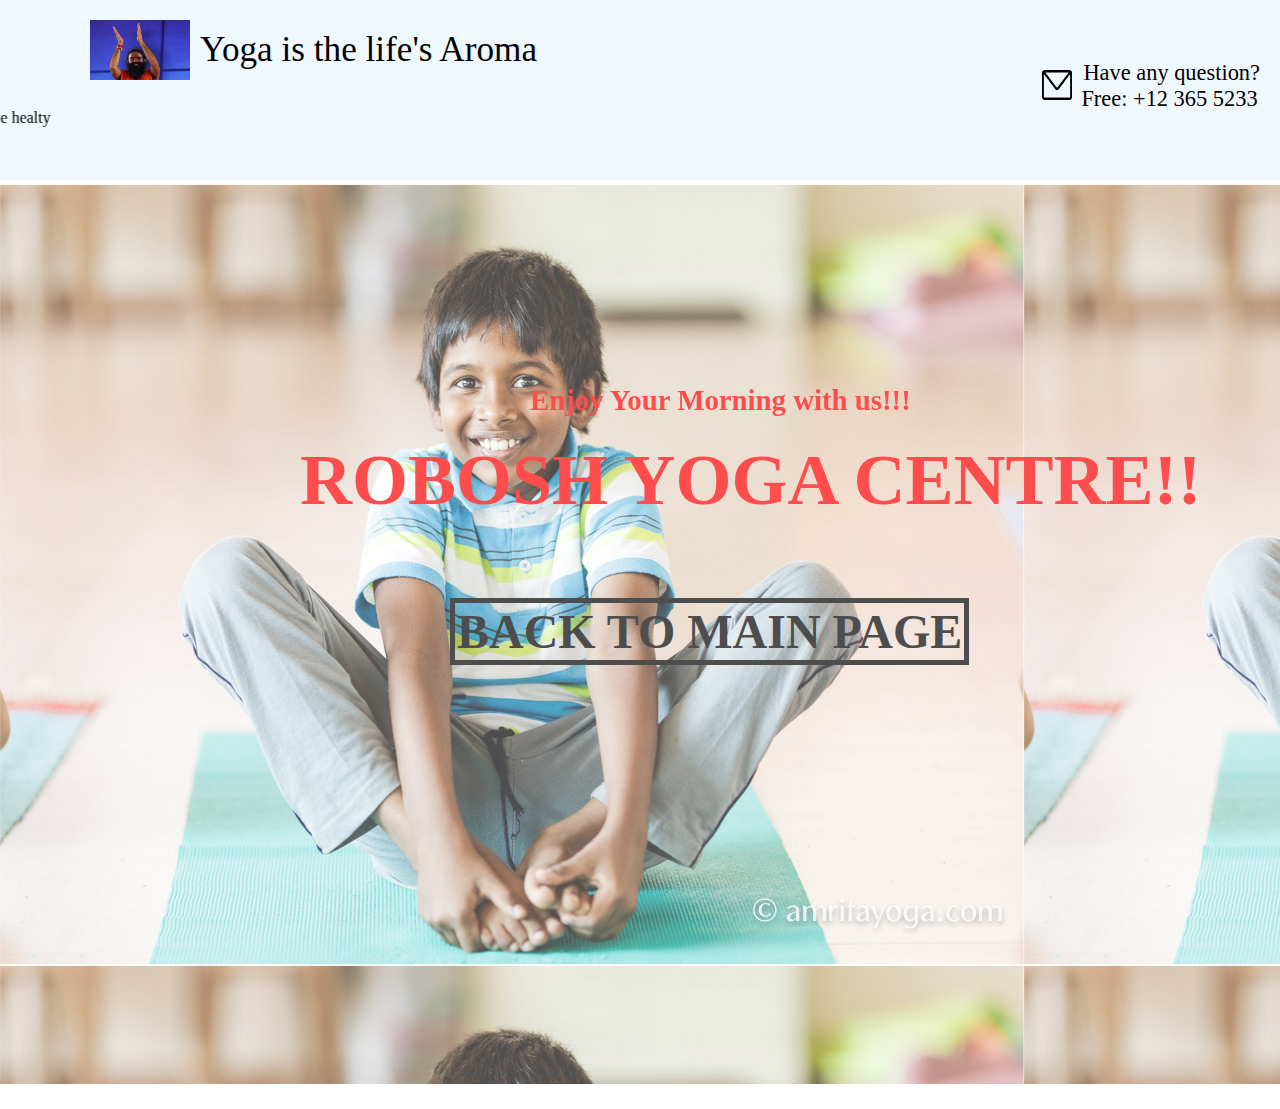
<file: index.html>
<html>
    <head>
        <title>index</title>
        <link href="style.css" rel="stylesheet" type="text/css">
    </head>
    <body>
        <div id="topbar">
            <img src="yoga9.jpg"id="logo">
            <p class="ask">
                
                <img src="messge.png" class="askimg"> &nbsp;Have any question?<br>&nbsp;&nbsp;&nbsp;&nbsp;&nbsp; &nbsp;Free: +12 365 5233

            <p id="comp">Yoga is the life's Aroma</p>
            <marquee direction="right"id="marq">The best way to live healty</marquee>
        </div>
        <div id="bg">
            <b>
                <p id="subtitle">Enjoy Your Morning with us!!!</p>
                <p id="title">ROBOSH YOGA CENTRE!!</p>
                <a href="projectf.html" id="book">BACK TO MAIN PAGE</a>
            </b>
        </div>
        <footer id="foot">

        </footer>
    </body>
</html>
</file>
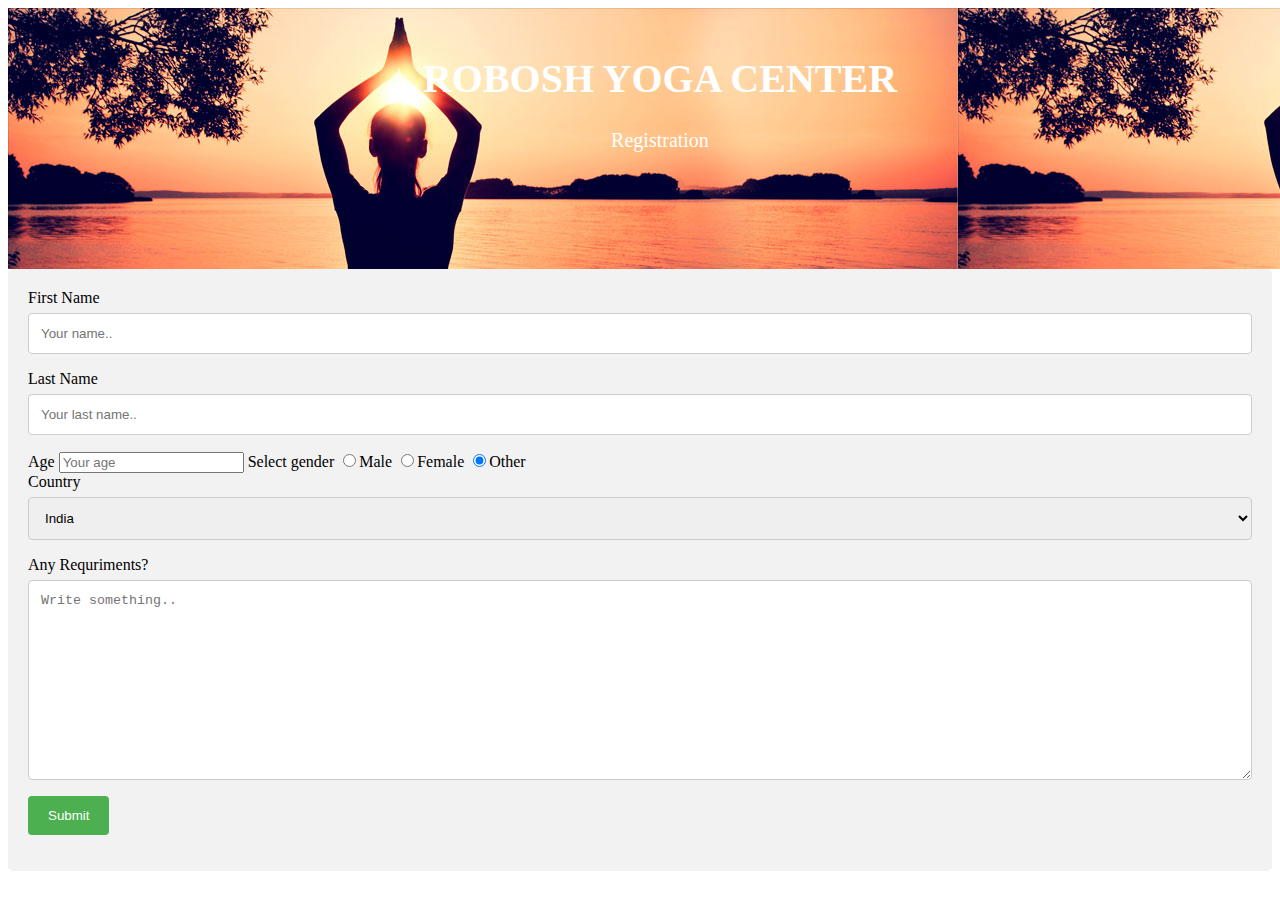
<file: contact.html>
<html>
    <head>
        <title>contact</title>
        <link href="contact.css" rel="stylesheet" type="text/css">
    </head>
    <div id="topbar">
           <h1>ROBOSH YOGA CENTER</h1>
            <p id="comp">Registration</p>
    </div> <body>
    <div class="container">
  <form action="action_page.php">
 <label for="fname">First Name</label>
    <input type="text" id="fname" name="firstname" placeholder="Your name..">
 <label for="lname">Last Name</label>
    <input type="text" id="lname" name="lastname" placeholder="Your last name..">
 <label for="lname">Age</label>
    <input type="number" id="age" name="age" placeholder="Your age">
      Select gender
    <input type="radio" name="gender" value="male"checked>Male
    <input type="radio" name="gender" value="female"checked>Female
      <input type="radio" name="gender" value="Other"checked>Other
 <br>  <label for="country">Country</label>
    <select id="country" name="country">
      <option value="India">India</option>
      <option value="canada">Canada</option>
      <option value="usa">USA</option>
    </select>
 <label for="subject">Any Requriments?</label>
    <textarea id="subject" name="subject" placeholder="Write something.." style="height:200px"></textarea>
  <input type="submit" value="Submit">
 </form>
</div>
  </body>
</html>
</file>
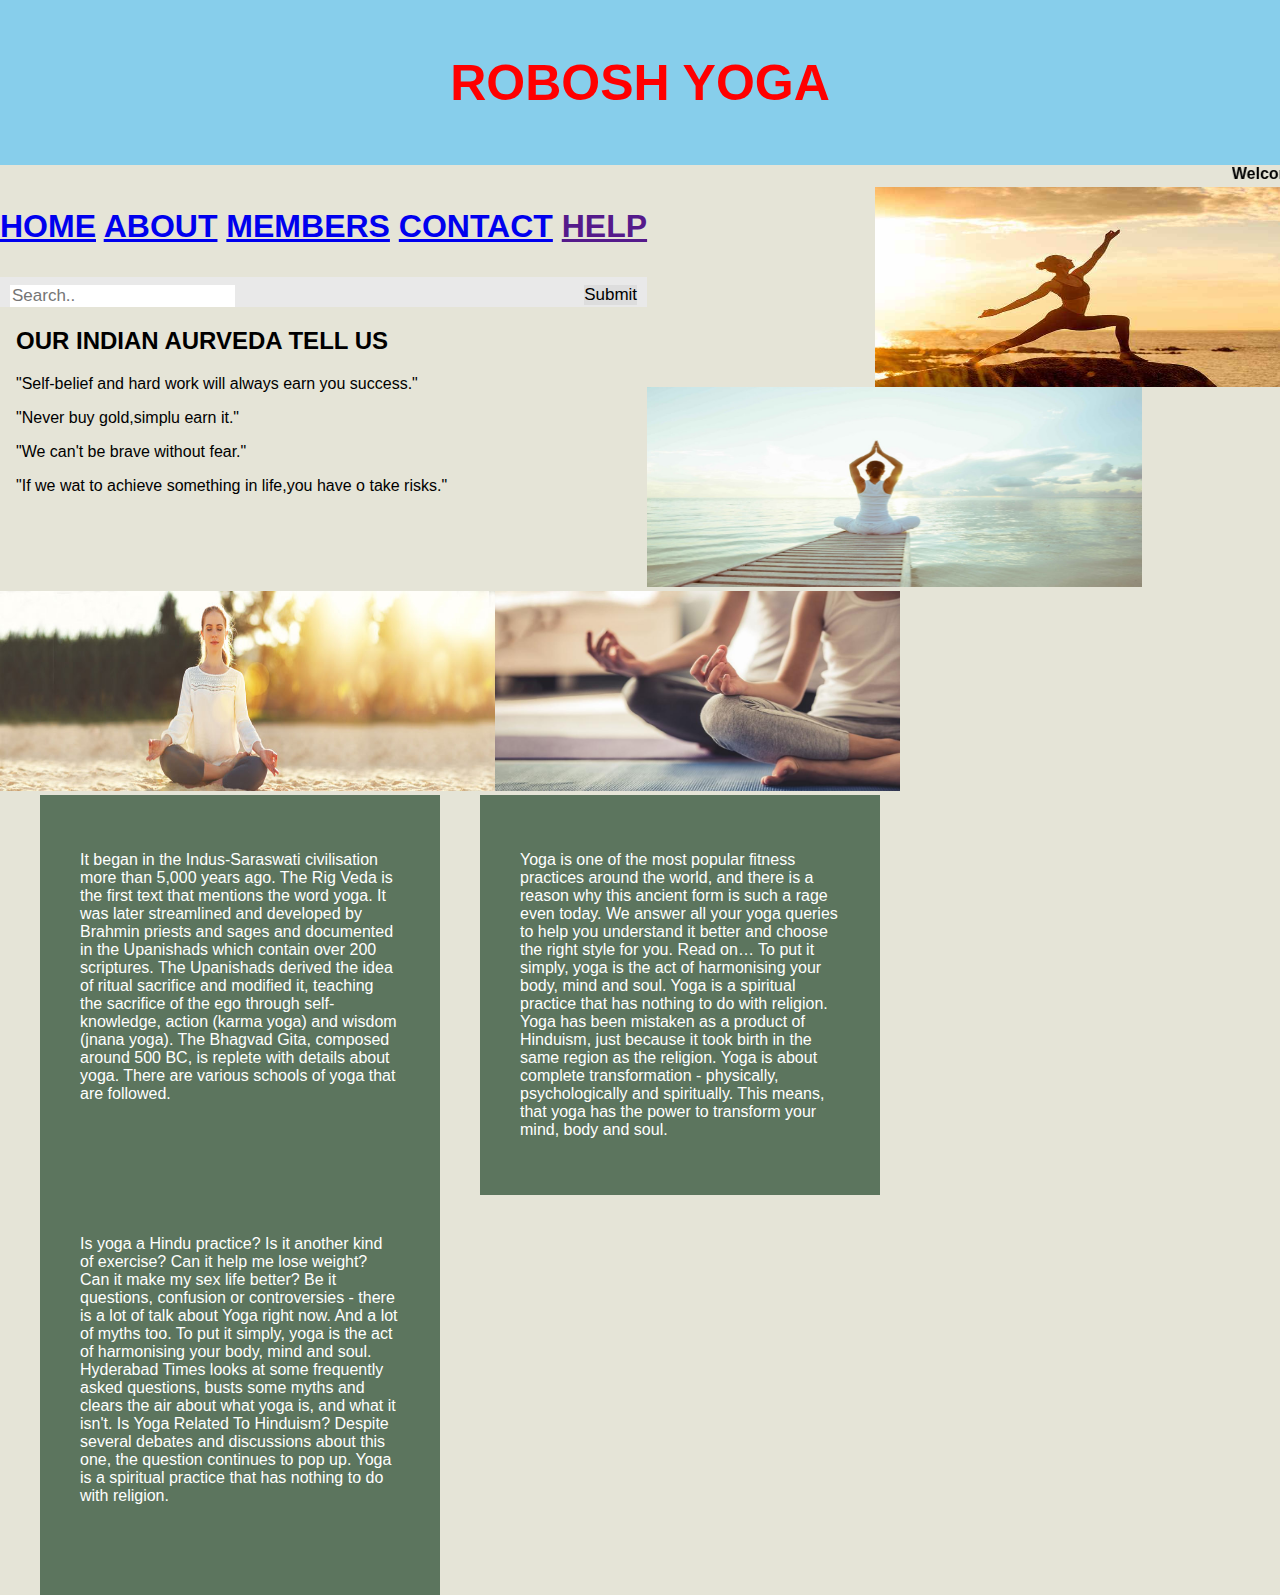
<file: projectf.html>
﻿<!DOCTYPE html>
<head>
<title>project</title>
<style>
body {
  font-family: Arial, Helvetica, sans-serif;
}
header {
  background-color:skyblue;
  padding: 20px;
  text-align: center;
  font-size: 25px;
  color: red;
}
article
 {

  margin-left:40px;
  float: left;
  padding:40px;
  width:400px;
  background-color: #5c755e;
  height: 400px;
  color:white;
}
section:after {
  content: "";
  display: table;
  clear: both;
}
nav
{
  float: left;
  padding:0px;

}
@media(max-width:600px)
{
  nav,article
  {
    width:100%;
    height:500px;
  }
}
</style>
</head>
<body bgcolor="#e5e4d7">
<center height="200px">
<header>
<h1>ROBOSH YOGA</h1>
</center>
<marquee><b>Welcome To Our World!!!</b></marquee></h2>
</header>
<section>
<nav>
<p>
        <meta name="viewport" content="width=device-width, initial-scale=1">
<style>
* {box-sizing: border-box;}

body {
  margin: 0;
  font-family: Arial, Helvetica, sans-serif;
}

.topnav {
  overflow: hidden;
  background-color: #e9e9e9;
}
,
.topnav a {
  float: left;
  display: block;
  color: black;
  text-align: center;
  padding: 14px 16px;
  text-decoration: none;
  font-size: 17px;
}

.topnav a:hover {
  background-color: #ddd;
  color: black;
}

    .topnav a.active {
  background-color: #2196F3;
  color: white;
}

.topnav .search-container {
    padding-left: 10px;
}

.topnav input[type=text] {
  margin-top: 8px;
  font-size: 17px;
  border: none;
}

.topnav .search-container button {
  float: right;
  padding: 0px;
  margin-top: 8px;
  margin-right: 10px;
  background: #ddd;
  font-size: 17px;
  border: none;
  cursor: pointer;
}

.topnav .search-container button:hover {
  background: #ccc;
}

@media screen and (max-width: 600px) {
  .topnav .search-container {
    float: none;
  }
  .topnav a, .topnav input[type=text], .topnav .search-container button {
    float: none;
    display: block;
    text-align: left;
    width: 100%;
    margin: 0;
    padding:5px;
  }
  .topnav input[type=text] {
    border: 1px solid #ccc;
  }
}
</style>
<div id="menu">
    <p><h1>
        <a href="index.html" class="menu">HOME</a>
        <a href="projectf.html" class="menu">ABOUT</a>
        <a href="members.html" class="menu">MEMBERS</a>
        <a href="contact.html" class="menu">CONTACT</a>
        <a href="" class="menu">HELP</a>
    </p></h1>
</div>

<div class="topnav">
    <div class="search-container">
    <form action="/action_page.php">
      <input type="text" placeholder="Search.." name="search">
         <button type="submit">Submit</button>
    </form>
  </div>
</div>

<div style="padding-left:16px">
  <h2>OUR INDIAN AURVEDA TELL US</h2>
  <p>"Self-belief and hard work will always earn you success."</p>
  <p>"Never buy gold,simplu earn it."</p>
    <p>"We can't be brave without fear."</p>
    <p>"If we wat to achieve something in life,you have o take risks."</p>

</div>
</nav>
        <img src="yoga2.jpg" style="width:405px; height: 200px; float: right;;">
        <img src="yoga1.jpg" style="width: 495px; height: 200px;">
          <img src="yoga-women.jpg" style="width: 495px; height: 200px; float: left;">
          <img src="yogaback.jpg" style="width: 405px; height: 200px;">

<article>
<p>

    It began in the Indus-Saraswati civilisation more than 5,000 years ago. The Rig Veda is the
    first text that mentions the word yoga. It was later streamlined and developed by Brahmin priests
    and sages and documented in the Upanishads which contain over 200 scriptures. The Upanishads derived
    the idea of ritual sacrifice and modified it, teaching the sacrifice of the ego through self-knowledge,
    action (karma yoga) and wisdom (jnana yoga). The Bhagvad Gita, composed around 500 BC, is replete with details
    about yoga. There are various schools of yoga that are followed. </p>
</article>
    <article>
<p>
Yoga is one of the most popular fitness practices around the world, and there is a reason why this ancient form is such a
    rage even today. We answer all your yoga queries to help you understand it better and choose the right style for you.
    Read on…

To put it simply, yoga is the act of harmonising your body, mind and soul. Yoga is a spiritual practice that
    has nothing to do with religion. Yoga has been mistaken as a product of Hinduism, just because it took birth in the
    same region as the religion. Yoga is about complete transformation -
    physically, psychologically and spiritually. This means, that yoga has the power to transform your mind, body and soul.
</p>
</article>

<article>
Is yoga a Hindu practice? Is it another kind of exercise? Can it help me lose weight?
    Can it make my sex life better? Be it questions, confusion or controversies - there is a
    lot of talk about Yoga right now. And a lot of myths too. To put it simply, yoga is the act of
    harmonising your body, mind and soul. Hyderabad Times looks at some frequently asked questions,
    busts some myths and clears the air about what yoga is, and what it isn't.

Is Yoga Related To Hinduism?
Despite several debates and discussions about this one, the question continues to pop up.
    Yoga is a spiritual practice that has nothing to do with religion. </article>
</section>
</body>
</html>
</file>
<file: style.css>
body{
                padding: 0;
                margin: 0;
            }
            #logo{
                width: 100px;
                height: 60px;
                float: left;
                position: relative;
                top: 20px;
                left:90px
            }
            .ask{
                float: right;
                margin-right: 20px;
                margin-top: 50px;
                font-size: 140%
            }
            #call{
              position: relative;
              left:-50px;
            }
            .askimg{
                width:30px;
                height:30px;
                position:relative;
                top:20px
            }
            #comp{
                font-family:serif;
                font-size: 220%;
                position: relative;
                left: 100px;
                top: 30px
            }
            #topbar{
                height:180px;
                background-color: aliceblue;
                padding-bottom: 0px;
            }
            .menu{
                font-size: 110%;
                padding: 40px;
                margin-left: 40px;
                margin-bottom: 0px;
                position: relative;
                top: 0px;
                text-decoration: none;
                color: black;
                font-family: serif;
                float:left;
            }
            .menu:hover{
                text-decoration: underline;
                font-size: 120%;
                color: palevioletred;
            }
            #marq{
                position: relative;
                top:-25px;
            }
            #marqimg{
                width:80px;
                height: 50px;
                float: left;
                position: relative;
                top:-10px;
            }
            #bg{
                height: 100%;
                width: 100%;
                position: relative;
                top:-25px;
                background-image: url(yoga10.jpg);
                image-resolution:from-image;
                opacity: 0.7;
            }

            #title{
                color: red;
                font-size: 450%;
                font-family: "Playfair Display", serif;
                position: relative;
                left:300px;
                top:150px;
            }
            #subtitle{
                color: red;
                font-size: 180%;
                position: relative;
                left:530px;
                top:200px;
                font-family: "Playfair Display", serif;
            }
            #book{
                border:5px solid black;
                font-size: 300%;
                color: black;
                text-decoration: none;
                position: relative;
                top:160px;
                left:450px;
                padding: 2px;
            }
            #book:hover{
                background-color: black;
                color: white;
            }
          #menu
          {
            font-size: 100%;
            }
</file>
<file: contact.css>
input[type=text], select, textarea {
  width: 100%; /* Full width */
  padding: 12px; /* Some padding */  
  border: 1px solid #ccc; /* Gray border */
  border-radius: 4px; /* Rounded borders */
  box-sizing: border-box; /* Make sure that padding and width stays in place */
  margin-top: 6px; 
  margin-bottom: 16px;
  resize: vertical 
}
input[type=submit] {
  background-color: #4CAF50;
  color: white;
  padding: 12px 20px;
  border: none;
  border-radius: 4px;
  cursor: pointer;
}
input[type=submit]:hover {
  background-color: #45a049;
}
.container {
  border-radius: 5px;
  background-color: #f2f2f2;
  padding: 20px;
}
#topbar {
color: white;
padding: 20px;
 text-align: center;
 font-size: 20px;
background-image: url(yoga5.jpg);
height: 25%;
width: 100%;
}
</file>
